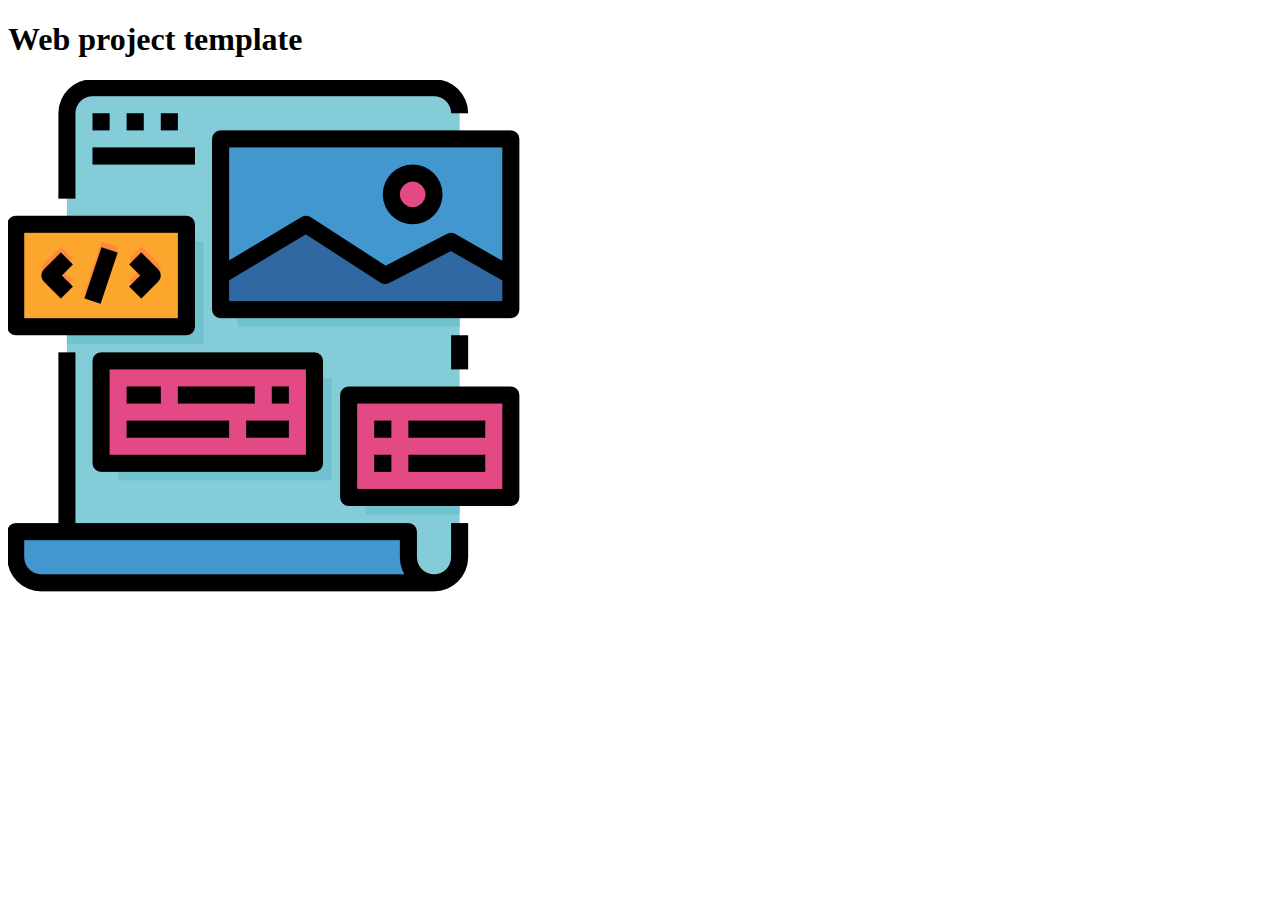
<file: src/index.html>
<!DOCTYPE html>
<html lang="pt-BR">
  <head>
    <meta charset="UTF-8" />
    <meta http-equiv="X-UA-Compatible" content="IE=edge" />
    <meta name="viewport" content="width=device-width, initial-scale=1.0" />
    <title>Web Project Template</title>
  </head>
  <!-- index.html, será mantido com esse nome -->
  <body>
    <h1>Web project template</h1>
    <!-- Exemplo de imagem externa, com img: será extraída como arquivo, com nome aleatório -->
    <img
      src="./assets/web-design.png"
      alt="Flaticon, by https://www.flaticon.com/authors/monkik"
    />
    <div id="creditos"></div>
  </body>
</html>
</file>
